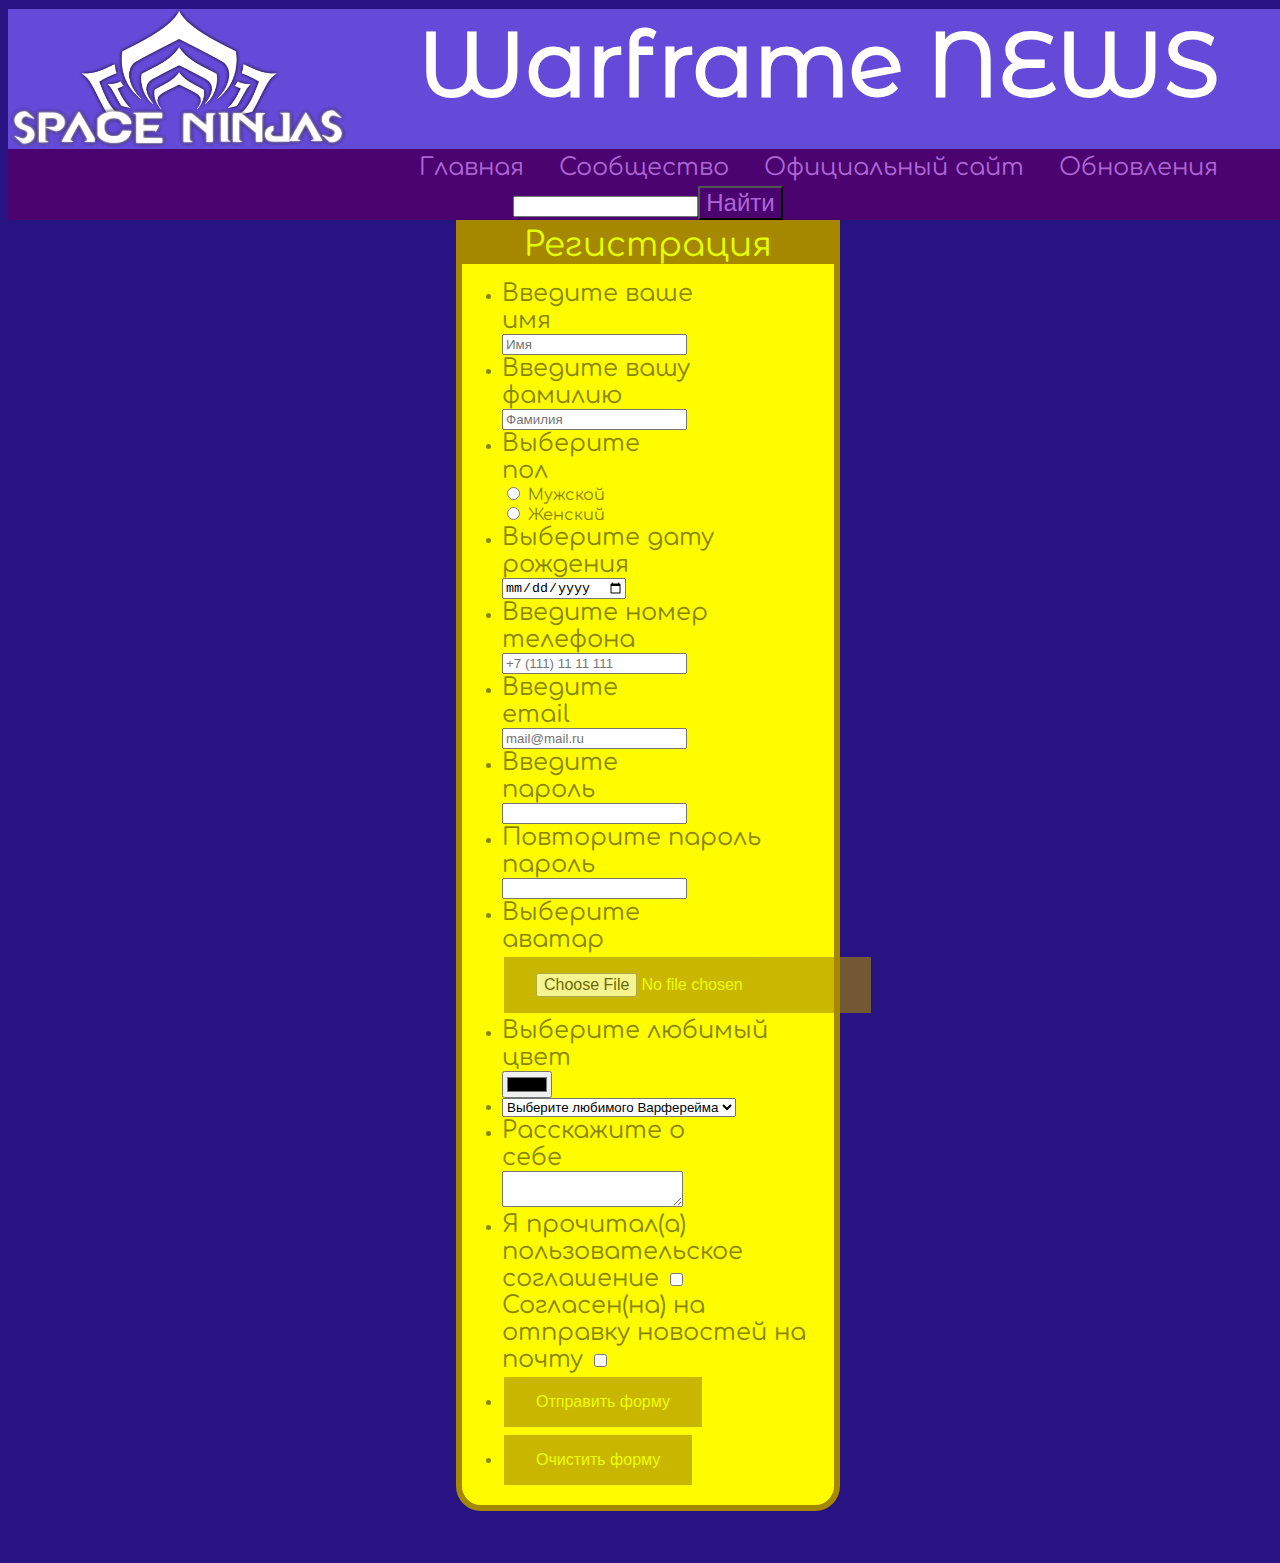
<file: form.html>
<!DOCTYPE html>
<html>
    
    <head>
        <meta charset="utf-8">
        <title>NEWS</title>
        <link rel="stylesheet" href="style.css">
        <link rel="preconnect" href="https://fonts.googleapis.com">
        <link rel="preconnect" href="https://fonts.gstatic.com" crossorigin>
        <link href="https://fonts.googleapis.com/css2?family=Monoton&display=swap" rel="stylesheet">
    </head>
    
    <body>
        
        <header>
            <a href="index.html" id="logo"><img src="images/mlogo.jpg" class="logoimg"></a>
            <h1 id="maintitle">Warframe NEWS</h1>
        </header>
        <nav>
            
            <ul id="navigation">
                <li><a href="index.html">Главная</a></li>
                <li><a href="https://www.gstu.by/">Сообщество</a></li>
                <li><a href="https://www.warframe.com/ru">Официальный сайт</a></li>
                <li><a href="update.html">Обновления</a></li>
                <li><input type="search" name="q" list="newssearch">
                    <datalist id="newssearch">
                        <option value="Новость 1"><a href="news1.html">Новость 1</a></option>
                        <option value="Новость 2"><a href="news2.html">Новость 2</a></option>
                        <option value="Новость 3"><a href="news3.html">Новость 3</a></option>
                        <option value="Новость 4"><a href="news4.html">Новость 4</a></option>
                    </datalist>
                <li><input id="searchbtn" type="submit" value="Найти"></li>
            </ul>
            
        </nav>
        
        
        <main>
    
            <div id="forma">
            <form id="regform">
      			<legend id="formlegend">Регистрация</legend>
                <ul>
                    <li>
      				  <label class="labeltxt">Введите ваше имя</label>
      				  <input type="text" class="form-control"  placeholder="Имя">
                    </li>
                    <li>
      				  <label class="labeltxt">Введите вашу фамилию</label>
      				  <input type="text" class="form-control"  placeholder="Фамилия">
                    </li>
                    
                    <li>
                        <label class="labeltxt">Выберите пол</label>
                        <br>
                        <label>
                        <input type="radio" name="question">
                        Мужской
                        </label>
                        <br>
                        <label>
                        <input type="radio" name="question">
                        Женский
                        </label>
                    </li>
                  
                    <li>
      				  <label class="labeltxt">Выберите дату рождения</label>
      				  <input type="date" class="form-control">
                    </li>
                    
      			    <li>
                        <label class="labeltxt">Введите номер телефона</label>
                        <input type="tel" class="form-control" placeholder="+7 (111) 11 11 111">
      			    </li>
      		
                    <li>
                        <label class="labeltxt">Введите email</label>
                        <input type="email" class="form-control" placeholder="mail@mail.ru">
                    </li>
                 
                    <li>
                        <label class="labeltxt">Введите пароль</label>
                        <input type="password" class="form-control" placeholder="">
                    </li>
                
                    <li>
                        <label class="labeltxt">Повторите пароль пароль</label>
                        <input type="password" class="form-control" placeholder="">
                    </li>
              
                    <li>
                        <label class="labeltxt">Выберите аватар</label>
                        <br>
                        <input type="file" class="formbtn">
                    </li>
                    <li>
                        <label class="labeltxt">Выберите любимый цвет</label>
                        <br>
                        <input type="color">
                    </li>
                    <li>
                        <select>
                            <option selcted>Выберите любимого Варферейма</option>
                            <option>Вольт</option>
                            <option>Мэг</option>
                            <option>Эш</option>
                            <option>Гаус</option>
                            <option>Атлас</option>
                            <option>Нидус</option>
                            <option>Эш</option>
                        </select>
                    </li>
                    <li>
                        <label class="labeltxt">Расскажите о себе</label>
                        <textarea></textarea>
                    </li>
             
                    <li>
                        <label class="labeltxt">Я прочитал(а) пользовательское соглашение
                            <input type="checkbox">
                            <span class="checkmark"></span>
                        </label>

                        <label class="labeltxt">Согласен(на) на отправку новостей на почту
                            <input type="checkbox">
                            <span class="checkmark"></span>
                        </label>
                    </li>
                    
      		        <li>
      			       <button type="submit" class="formbtn">Отправить форму</button>
                    </li>
                    <li>
      			       <button type="reset" class="formbtn">Очистить форму</button>
                    </li>
                </ul>
      		</form>
            </div>
        </main>

    </body>
    
</html>
</file>
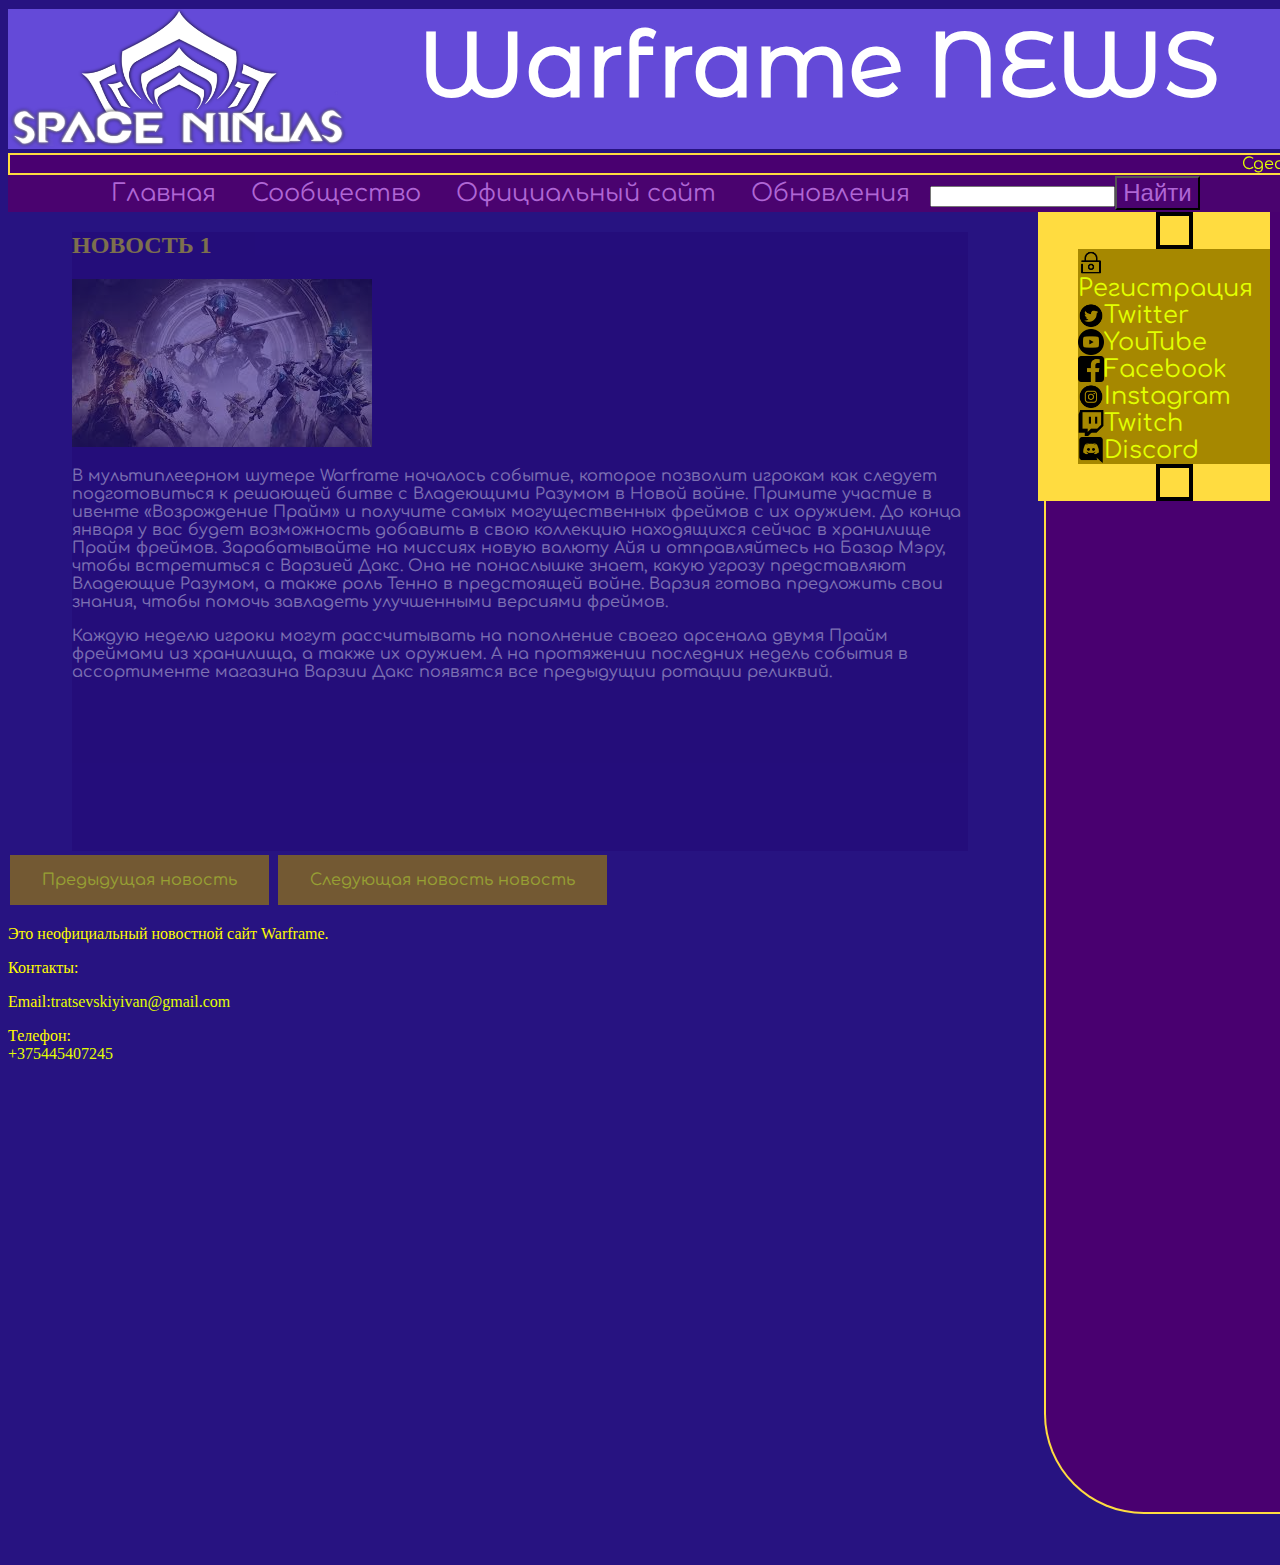
<file: news1.html>
<!DOCTYPE html>
<html>
    
    <head>
        <meta charset="utf-8">
        <title>NEWS</title>
        <link rel="stylesheet" href="style.css">
        <link rel="preconnect" href="https://fonts.googleapis.com">
        <link rel="preconnect" href="https://fonts.gstatic.com" crossorigin>
        <link href="https://fonts.googleapis.com/css2?family=Monoton&display=swap" rel="stylesheet">
    </head>
    
    <body>
        
        <header>
            <a href="index.html" id="logo"><img src="images/mlogo.jpg" class="logoimg"></a>
            <h1 id="maintitle">Warframe NEWS</h1>
        </header>
        <section class="adw">
                        <marquee behavior="scroll" direction="left" bgcolor="transparent" loop="20" scrolldelay="0">
                            Сдесь могла быть ваша реклама &emsp; &emsp; &emsp; &emsp; &emsp; &emsp; &emsp; Сдесь могла быть ваша реклама &emsp; &emsp; &emsp; &emsp; &emsp; &emsp; &emsp; Сдесь могла быть ваша реклама &emsp; &emsp; &emsp; &emsp; &emsp; &emsp; &emsp; Сдесь могла быть ваша реклама  &emsp; &emsp; &emsp; &emsp; &emsp; &emsp; &emsp; Сдесь могла быть ваша реклама
                        </marquee>
                    </section>
        <nav>
            
            <ul id="navigation">
                <li><a href="index.html">Главная</a></li>
                <li><a href="https://www.gstu.by/">Сообщество</a></li>
                <li><a href="https://www.warframe.com/ru">Официальный сайт</a></li>
                <li><a href="update.html">Обновления</a></li>
                <li><input type="search" name="q" list="newssearch">
                    <datalist id="newssearch">
                        <option value="Новость 1"><a href="news1.html">Новость 1</a></option>
                        <option value="Новость 2"><a href="news2.html">Новость 2</a></option>
                        <option value="Новость 3"><a href="news3.html">Новость 3</a></option>
                        <option value="Новость 4"><a href="news4.html">Новость 4</a></option>
                    </datalist>
                <li><input id="searchbtn" type="submit" value="Найти"></li>
            </ul>
            
        </nav>
        
        <div id="asideline"></div>
        
        <aside>
            <ul id="linksaside">
                <li><span class="cssload-loader"><span class="cssload-loader-inner"></span></span></li>
                <li><img src="images/reg.png" class="asideimg"><a href="form.html" class="buttonasside">Регистрация</a></li>
                <li><img src="images/twitlogo.png" class="asideimg"><a href="https://www.gstu.by/" class="buttonasside">Twitter</a></li>
                <li><img src="images/ytlogo.png" class="asideimg"><a href="https://www.gstu.by/" class="buttonasside">YouTube</a></li>
                <li><img src="images/fblogo.png" class="asideimg"><a href="https://www.gstu.by/" class="buttonasside">Facebook</a></li>
                <li><img src="images/instlogo.png" class="asideimg"><a href="https://www.gstu.by/" class="buttonasside">Instagram</a></li>
                <li><img src="images/twlogo.png" class="asideimg"><a href="https://www.gstu.by/" class="buttonasside">Twitch</a></li>
                <li><img src="images/dslogo.png" class="asideimg"><a href="https://www.gstu.by/" class="buttonasside">Discord</a></li>
                <li><span class="cssload-loader"><span class="cssload-loader-inner"></span></span></li>
            </ul>

        </aside>
        
        
        <main class="news">
            
            <article class="newpost">
                <h2>НОВОСТЬ 1</h2>
                <img src="images/reborn.png">
                <p> В мультиплеерном шутере Warframe началось событие, которое позволит игрокам как следует подготовиться к решающей битве с Владеющими Разумом в Новой войне. Примите участие в ивенте «Возрождение Прайм» и получите самых могущественных фреймов с их оружием.

До конца января у вас будет возможность добавить в свою коллекцию находящихся сейчас в хранилище Прайм фреймов. Зарабатывайте на миссиях новую валюту Айя и отправляйтесь на Базар Мэру, чтобы встретиться с Варзией Дакс. Она не понаслышке знает, какую угрозу представляют Владеющие Разумом, а также роль Тенно в предстоящей войне. Варзия готова предложить свои знания, чтобы помочь завладеть улучшенными версиями фреймов.</p>
                <p>Каждую неделю игроки могут рассчитывать на пополнение своего арсенала двумя Прайм фреймами из хранилища, а также их оружием. А на протяжении последних недель события в ассортименте магазина Варзии Дакс появятся все предыдущии ротации реликвий.</p>
                <video  muted autoplay class="newsvid">
                <source src="vids/Synth%20City.mp4" type='video/ogg; codecs="theora, vorbis"'>
                </video>
            </article>
            <a href="news4.html" class="formbtn">Предыдущая новость</a>
            <a href="news2.html" class="formbtn">Следующая новость новость</a>
        </main>
        <footer>
            <adress>
                <p>Это неофициальный новостной сайт Warframe.</p>
                <p>Контакты:</p>
                <p>Email:<a href="https://www.tratsevskiyivan@gmail.com" class="contact">tratsevskiyivan@gmail.com</a></p>
                <p>Телефон: <a href="tel:+375445407245" class="contact">+375445407245</a></p>
            </adress>
        </footer>
    </body>
    
</html>
</file>
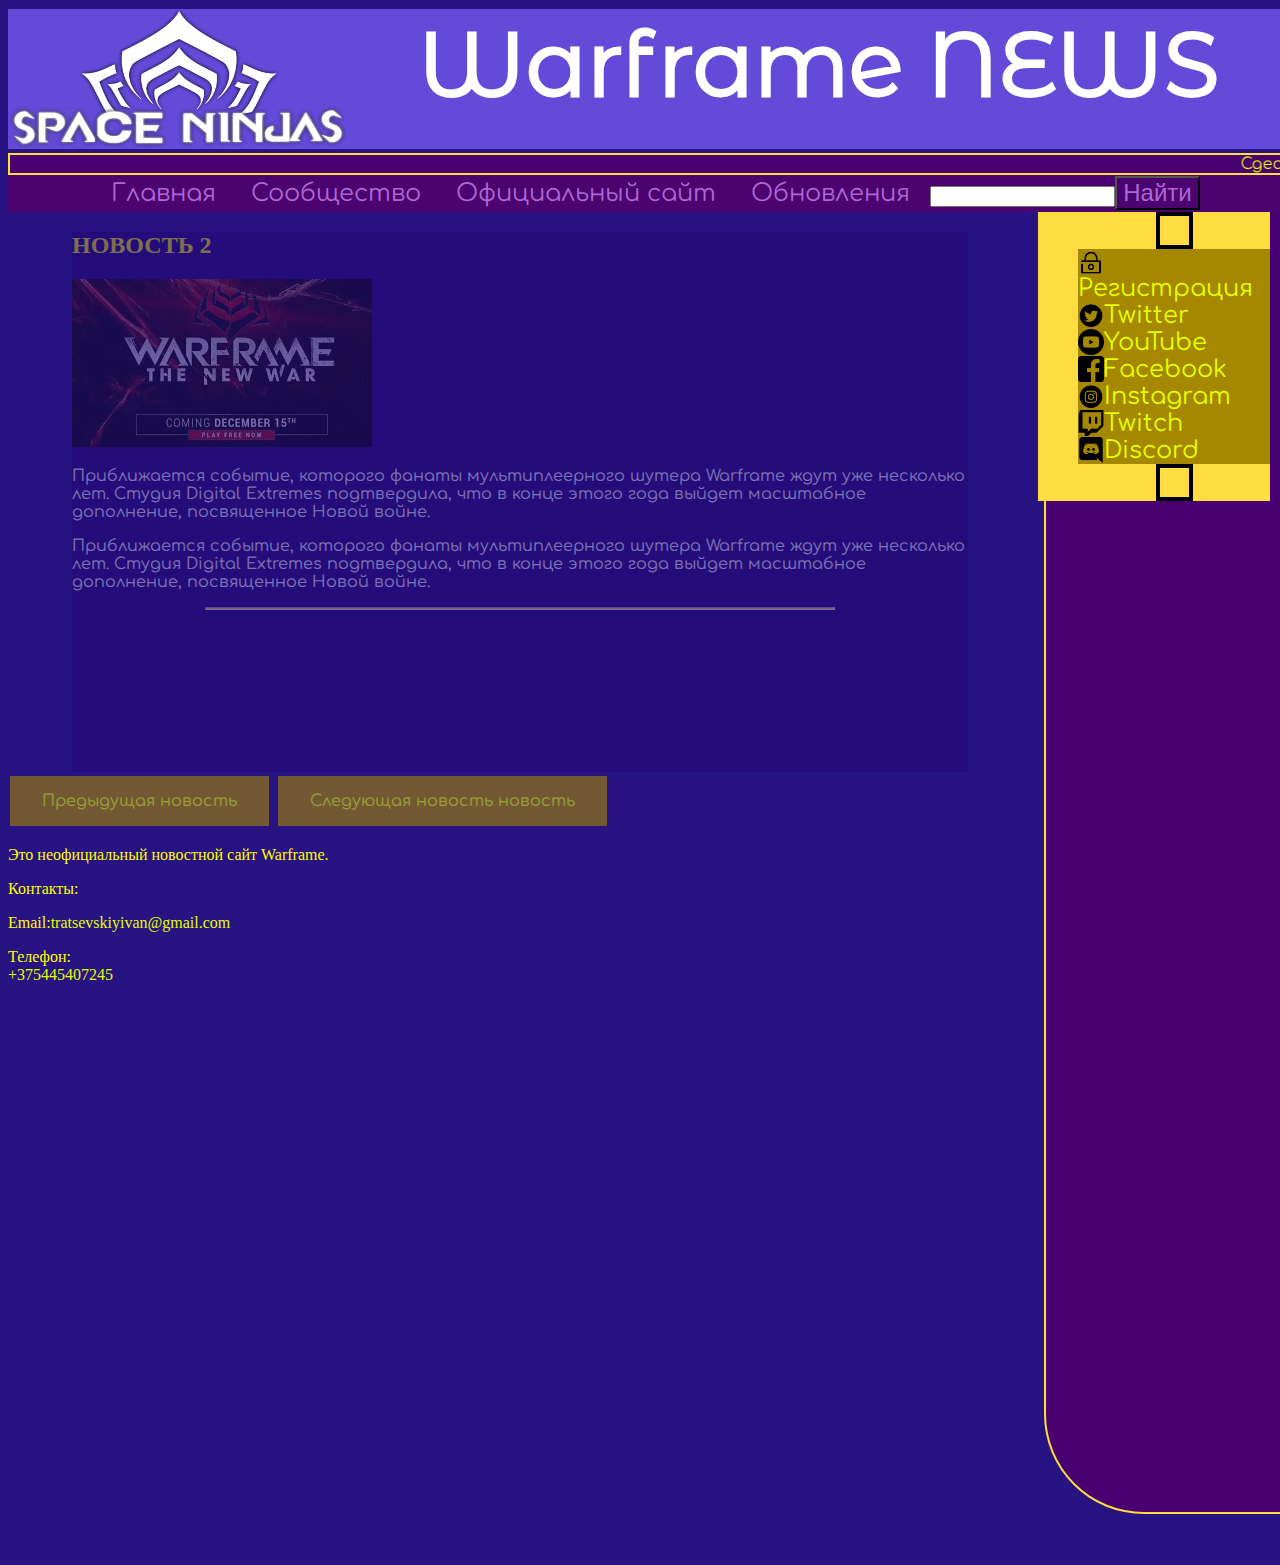
<file: news2.html>
<!DOCTYPE html>
<html>
    
    <head>
        <meta charset="utf-8">
        <title>NEWS</title>
        <link rel="stylesheet" href="style.css">
        <link rel="preconnect" href="https://fonts.googleapis.com">
        <link rel="preconnect" href="https://fonts.gstatic.com" crossorigin>
        <link href="https://fonts.googleapis.com/css2?family=Monoton&display=swap" rel="stylesheet">
    </head>
    
    <body>
        
        <header>
            <a href="index.html" id="logo"><img src="images/mlogo.jpg" class="logoimg"></a>
            <h1 id="maintitle">Warframe NEWS</h1>
        </header>
        <section class="adw">
                        <marquee behavior="scroll" direction="left" bgcolor="transparent" loop="20" scrolldelay="0">
                            Сдесь могла быть ваша реклама &emsp; &emsp; &emsp; &emsp; &emsp; &emsp; &emsp; Сдесь могла быть ваша реклама &emsp; &emsp; &emsp; &emsp; &emsp; &emsp; &emsp; Сдесь могла быть ваша реклама &emsp; &emsp; &emsp; &emsp; &emsp; &emsp; &emsp; Сдесь могла быть ваша реклама  &emsp; &emsp; &emsp; &emsp; &emsp; &emsp; &emsp; Сдесь могла быть ваша реклама
                        </marquee>
                    </section>
        <nav>
            
            <ul id="navigation">
                <li><a href="index.html">Главная</a></li>
                <li><a href="https://www.gstu.by/">Сообщество</a></li>
                <li><a href="https://www.warframe.com/ru">Официальный сайт</a></li>
                <li><a href="update.html">Обновления</a></li>
                <li><input type="search" name="q" list="newssearch">
                    <datalist id="newssearch">
                        <option value="Новость 1"><a href="news1.html">Новость 1</a></option>
                        <option value="Новость 2"><a href="news2.html">Новость 2</a></option>
                        <option value="Новость 3"><a href="news3.html">Новость 3</a></option>
                        <option value="Новость 4"><a href="news4.html">Новость 4</a></option>
                    </datalist>
                <li><input id="searchbtn" type="submit" value="Найти"></li>
            </ul>
            
        </nav>
        
        <div id="asideline"></div>
        
        <aside>
            <ul id="linksaside">
                <li><span class="cssload-loader"><span class="cssload-loader-inner"></span></span></li>
                <li><img src="images/reg.png" class="asideimg"><a href="form.html" class="buttonasside">Регистрация</a></li>
                <li><img src="images/twitlogo.png" class="asideimg"><a href="https://www.gstu.by/" class="buttonasside">Twitter</a></li>
                <li><img src="images/ytlogo.png" class="asideimg"><a href="https://www.gstu.by/" class="buttonasside">YouTube</a></li>
                <li><img src="images/fblogo.png" class="asideimg"><a href="https://www.gstu.by/" class="buttonasside">Facebook</a></li>
                <li><img src="images/instlogo.png" class="asideimg"><a href="https://www.gstu.by/" class="buttonasside">Instagram</a></li>
                <li><img src="images/twlogo.png" class="asideimg"><a href="https://www.gstu.by/" class="buttonasside">Twitch</a></li>
                <li><img src="images/dslogo.png" class="asideimg"><a href="https://www.gstu.by/" class="buttonasside">Discord</a></li>
                <li><span class="cssload-loader"><span class="cssload-loader-inner"></span></span></li>
            </ul>

        </aside>
        
        
        <main class="news">
            
            <article class="newpost">
                <h2>НОВОСТЬ 2</h2>
                <img src="images/newwar.png">
                <p>Приближается событие, которого фанаты мультиплеерного шутера Warframe ждут уже несколько лет. Студия Digital Extremes подтвердила, что в конце этого года выйдет масштабное дополнение, посвященное Новой войне.</p>
                <p>Приближается событие, которого фанаты мультиплеерного шутера Warframe ждут уже несколько лет. Студия Digital Extremes подтвердила, что в конце этого года выйдет масштабное дополнение, посвященное Новой войне.</p>
                <hr>
                <video  muted autoplay class="newsvid">
                <source src="vids/Synth%20City.mp4" type='video/ogg; codecs="theora, vorbis"'>
                </video>
            </article>
            <a href="news1.html" class="formbtn">Предыдущая новость</a>
                <a href="news3.html" class="formbtn">Следующая новость новость</a>
        </main>
        <footer>
            <adress>
                <p>Это неофициальный новостной сайт Warframe.</p>
                <p>Контакты:</p>
                <p>Email:<a href="https://www.tratsevskiyivan@gmail.com" class="contact">tratsevskiyivan@gmail.com</a></p>
                <p>Телефон: <a href="tel:+375445407245" class="contact">+375445407245</a></p>
            </adress>
        </footer>
    </body>
    
</html>
</file>
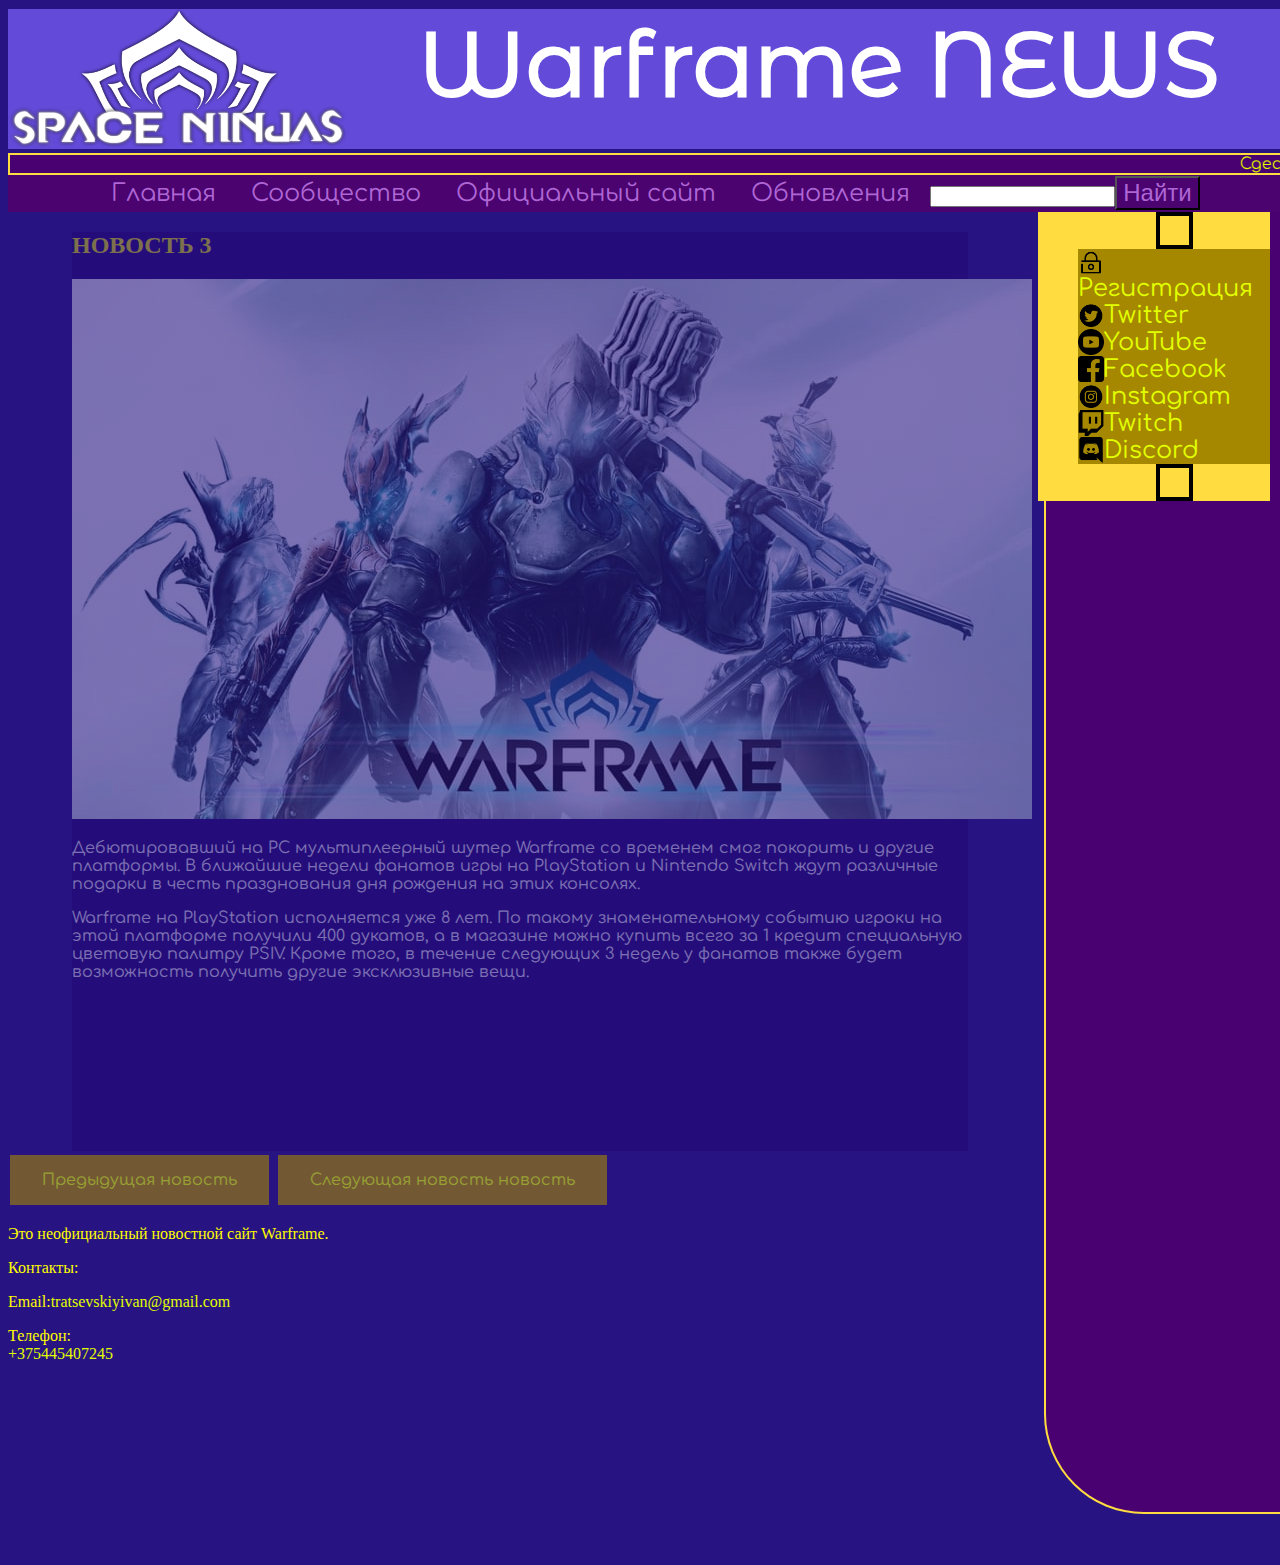
<file: news3.html>
<!DOCTYPE html>
<html>
    
    <head>
        <meta charset="utf-8">
        <title>NEWS</title>
        <link rel="stylesheet" href="style.css">
        <link rel="preconnect" href="https://fonts.googleapis.com">
        <link rel="preconnect" href="https://fonts.gstatic.com" crossorigin>
        <link href="https://fonts.googleapis.com/css2?family=Monoton&display=swap" rel="stylesheet">
    </head>
    
    <body>
        
        <header>
            <a href="index.html" id="logo"><img src="images/mlogo.jpg" class="logoimg"></a>
            <h1 id="maintitle">Warframe NEWS</h1>
        </header>
        <section class="adw">
                        <marquee behavior="scroll" direction="left" bgcolor="transparent" loop="20" scrolldelay="0">
                            Сдесь могла быть ваша реклама &emsp; &emsp; &emsp; &emsp; &emsp; &emsp; &emsp; Сдесь могла быть ваша реклама &emsp; &emsp; &emsp; &emsp; &emsp; &emsp; &emsp; Сдесь могла быть ваша реклама &emsp; &emsp; &emsp; &emsp; &emsp; &emsp; &emsp; Сдесь могла быть ваша реклама  &emsp; &emsp; &emsp; &emsp; &emsp; &emsp; &emsp; Сдесь могла быть ваша реклама
                        </marquee>
                    </section>
        <nav>
            
            <ul id="navigation">
                <li><a href="index.html">Главная</a></li>
                <li><a href="https://www.gstu.by/">Сообщество</a></li>
                <li><a href="https://www.warframe.com/ru">Официальный сайт</a></li>
                <li><a href="update.html">Обновления</a></li>
                <li><input type="search" name="q" list="newssearch">
                    <datalist id="newssearch">
                        <option value="Новость 1"><a href="news1.html">Новость 1</a></option>
                        <option value="Новость 2"><a href="news2.html">Новость 2</a></option>
                        <option value="Новость 3"><a href="news3.html">Новость 3</a></option>
                        <option value="Новость 4"><a href="news4.html">Новость 4</a></option>
                    </datalist>
                <li><input id="searchbtn" type="submit" value="Найти"></li>
            </ul>
            
        </nav>
        
        <div id="asideline"></div>
        
        <aside>
            <ul id="linksaside">
                <li><span class="cssload-loader"><span class="cssload-loader-inner"></span></span></li>
                <li><img src="images/reg.png" class="asideimg"><a href="form.html" class="buttonasside">Регистрация</a></li>
                <li><img src="images/twitlogo.png" class="asideimg"><a href="https://www.gstu.by/" class="buttonasside">Twitter</a></li>
                <li><img src="images/ytlogo.png" class="asideimg"><a href="https://www.gstu.by/" class="buttonasside">YouTube</a></li>
                <li><img src="images/fblogo.png" class="asideimg"><a href="https://www.gstu.by/" class="buttonasside">Facebook</a></li>
                <li><img src="images/instlogo.png" class="asideimg"><a href="https://www.gstu.by/" class="buttonasside">Instagram</a></li>
                <li><img src="images/twlogo.png" class="asideimg"><a href="https://www.gstu.by/" class="buttonasside">Twitch</a></li>
                <li><img src="images/dslogo.png" class="asideimg"><a href="https://www.gstu.by/" class="buttonasside">Discord</a></li>
                <li><span class="cssload-loader"><span class="cssload-loader-inner"></span></span></li>
            </ul>

        </aside>
        
        
        <main class="news">
            
            <article class="newpost">
                <h2>НОВОСТЬ 3</h2>
                <img src="images/nintendo.png">
                <p>Дебютировавший на PC мультиплеерный шутер Warframe со временем смог покорить и другие платформы. В ближайшие недели фанатов игры на PlayStation и Nintendo Switch ждут различные подарки в честь празднования дня рождения на этих консолях.</p>
                <p>Warframe на PlayStation исполняется уже 8 лет. По такому знаменательному событию игроки на этой платформе получили 400 дукатов, а в магазине можно купить всего за 1 кредит специальную цветовую палитру PSIV. Кроме того, в течение следующих 3 недель у фанатов также будет возможность получить другие эксклюзивные вещи.</p>
                <video  muted autoplay class="newsvid">
                <source src="vids/Synth%20City.mp4" type='video/ogg; codecs="theora, vorbis"'>
                </video>
            </article>
            <a href="news2.html" class="formbtn">Предыдущая новость</a>
                <a href="news4.html" class="formbtn">Следующая новость новость</a>
        </main>
        <footer>
            <adress>
                <p>Это неофициальный новостной сайт Warframe.</p>
                <p>Контакты:</p>
                <p>Email:<a href="https://www.tratsevskiyivan@gmail.com" class="contact">tratsevskiyivan@gmail.com</a></p>
                <p>Телефон: <a href="tel:+375445407245" class="contact">+375445407245</a></p>
            </adress>
        </footer>
    </body>
    
</html>
</file>
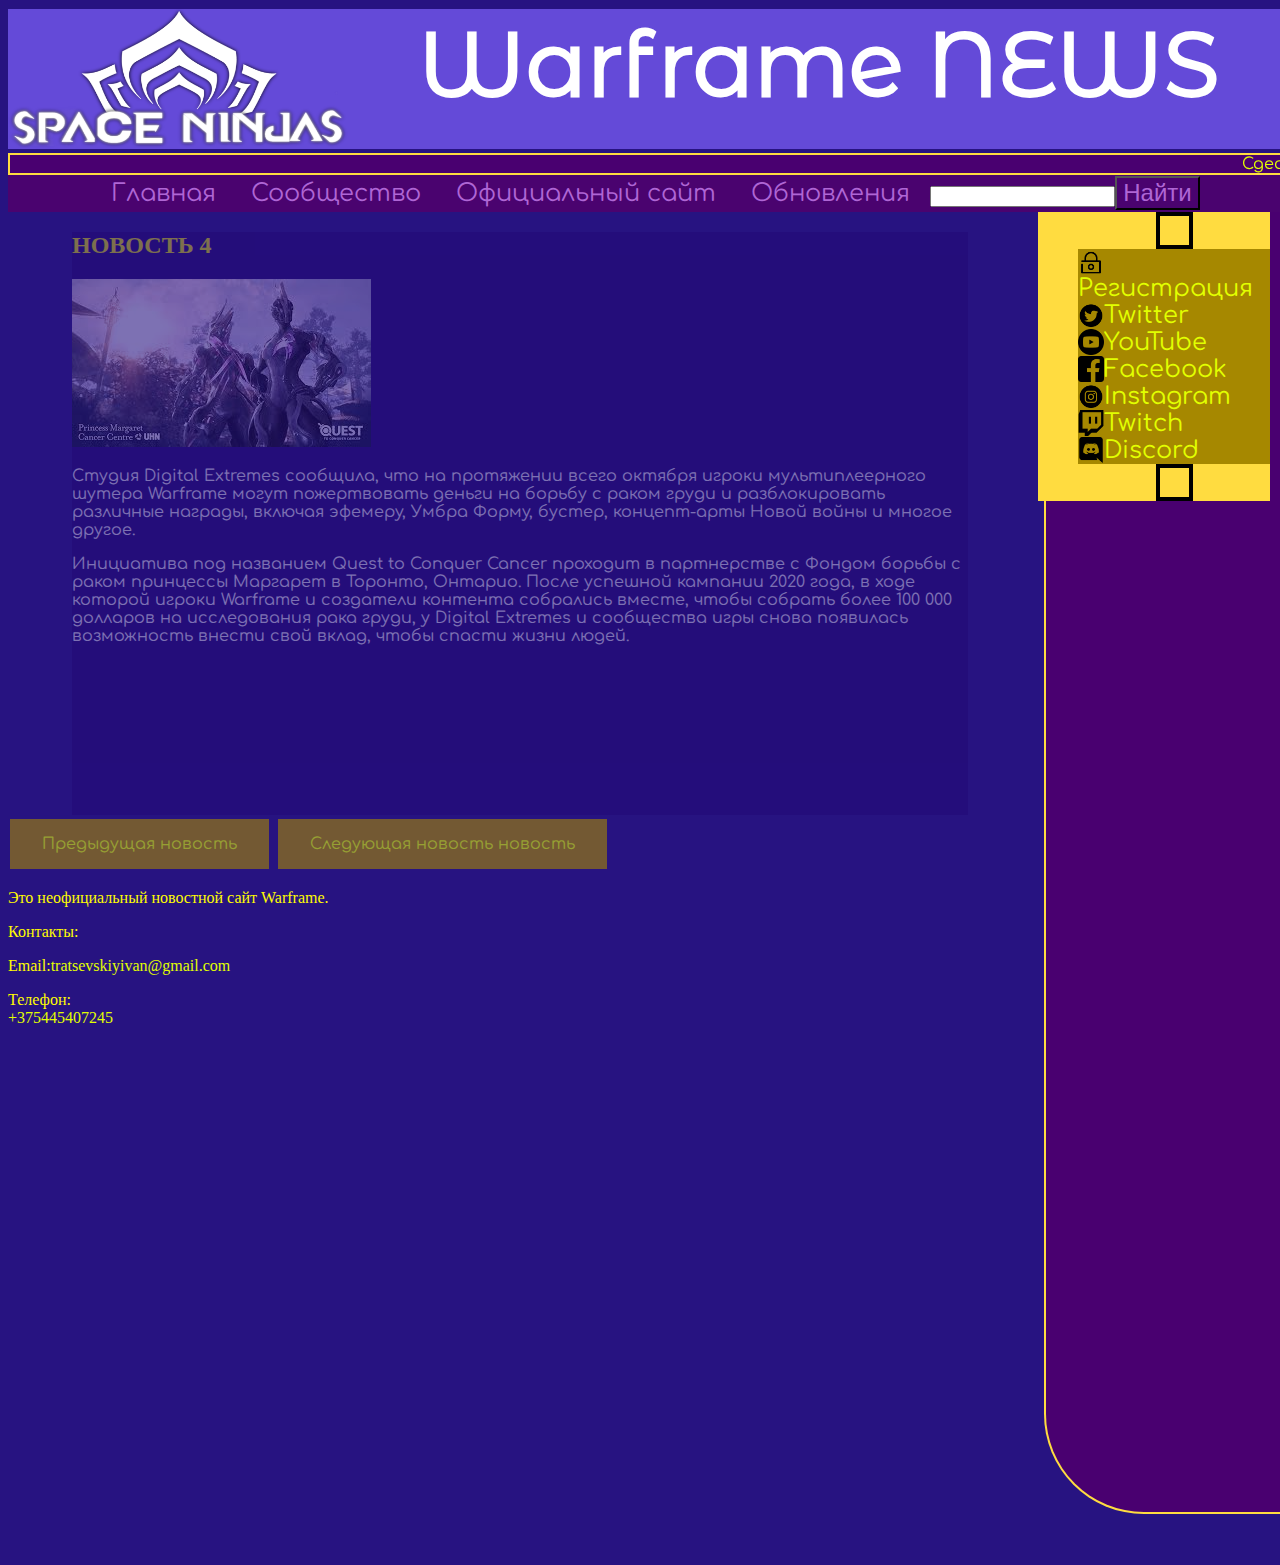
<file: news4.html>
<!DOCTYPE html>
<html>
    
    <head>
        <meta charset="utf-8">
        <title>NEWS</title>
        <link rel="stylesheet" href="style.css">
        <link rel="preconnect" href="https://fonts.googleapis.com">
        <link rel="preconnect" href="https://fonts.gstatic.com" crossorigin>
        <link href="https://fonts.googleapis.com/css2?family=Monoton&display=swap" rel="stylesheet">
    </head>
    
    <body>
        
        <header>
            <a href="index.html" id="logo"><img src="images/mlogo.jpg" class="logoimg"></a>
            <h1 id="maintitle">Warframe NEWS</h1>
        </header>
        <section class="adw">
                        <marquee behavior="scroll" direction="left" bgcolor="transparent" loop="20" scrolldelay="0">
                            Сдесь могла быть ваша реклама &emsp; &emsp; &emsp; &emsp; &emsp; &emsp; &emsp; Сдесь могла быть ваша реклама &emsp; &emsp; &emsp; &emsp; &emsp; &emsp; &emsp; Сдесь могла быть ваша реклама &emsp; &emsp; &emsp; &emsp; &emsp; &emsp; &emsp; Сдесь могла быть ваша реклама  &emsp; &emsp; &emsp; &emsp; &emsp; &emsp; &emsp; Сдесь могла быть ваша реклама
                        </marquee>
                    </section>
        <nav>
            
            <ul id="navigation">
                <li><a href="index.html">Главная</a></li>
                <li><a href="https://www.gstu.by/">Сообщество</a></li>
                <li><a href="https://www.warframe.com/ru">Официальный сайт</a></li>
                <li><a href="update.html">Обновления</a></li>
                <li><input type="search" name="q" list="newssearch">
                    <datalist id="newssearch">
                        <option value="Новость 1"><a href="news1.html">Новость 1</a></option>
                        <option value="Новость 2"><a href="news2.html">Новость 2</a></option>
                        <option value="Новость 3"><a href="news3.html">Новость 3</a></option>
                        <option value="Новость 4"><a href="news4.html">Новость 4</a></option>
                    </datalist>
                <li><input id="searchbtn" type="submit" value="Найти"></li>
            </ul>
            
        </nav>
        
        <div id="asideline"></div>
        
        <aside>
            <ul id="linksaside">
                <li><span class="cssload-loader"><span class="cssload-loader-inner"></span></span></li>
                <li><img src="images/reg.png" class="asideimg"><a href="form.html" class="buttonasside">Регистрация</a></li>
                <li><img src="images/twitlogo.png" class="asideimg"><a href="https://www.gstu.by/" class="buttonasside">Twitter</a></li>
                <li><img src="images/ytlogo.png" class="asideimg"><a href="https://www.gstu.by/" class="buttonasside">YouTube</a></li>
                <li><img src="images/fblogo.png" class="asideimg"><a href="https://www.gstu.by/" class="buttonasside">Facebook</a></li>
                <li><img src="images/instlogo.png" class="asideimg"><a href="https://www.gstu.by/" class="buttonasside">Instagram</a></li>
                <li><img src="images/twlogo.png" class="asideimg"><a href="https://www.gstu.by/" class="buttonasside">Twitch</a></li>
                <li><img src="images/dslogo.png" class="asideimg"><a href="https://www.gstu.by/" class="buttonasside">Discord</a></li>
                <li><span class="cssload-loader"><span class="cssload-loader-inner"></span></span></li>
            </ul>

        </aside>
        
        
        <main class="news">
            
            <article class="newpost">
                <h2>НОВОСТЬ 4</h2>
                <img src="images/cancer.png">
                <p>Студия Digital Extremes сообщила, что на протяжении всего октября игроки мультиплеерного шутера Warframe могут пожертвовать деньги на борьбу с раком груди и разблокировать различные награды, включая эфемеру, Умбра Форму, бустер, концепт-арты Новой войны и многое другое.</p>
                <p>Инициатива под названием Quest to Conquer Cancer проходит в партнерстве с Фондом борьбы с раком принцессы Маргарет в Торонто, Онтарио. После успешной кампании 2020 года, в ходе которой игроки Warframe и создатели контента собрались вместе, чтобы собрать более 100 000 долларов на исследования рака груди, у Digital Extremes и сообщества игры снова появилась возможность внести свой вклад, чтобы спасти жизни людей. </p>
                <video  muted autoplay class="newsvid">
                <source src="vids/Synth%20City.mp4" type='video/ogg; codecs="theora, vorbis"'>
                </video>
            </article>
            <a href="news3.html" class="formbtn">Предыдущая новость</a>
                <a href="news1.html" class="formbtn">Следующая новость новость</a>
        </main>
        <footer>
            <adress>
                <p>Это неофициальный новостной сайт Warframe.</p>
                <p>Контакты:</p>
                <p>Email:<a href="https://www.tratsevskiyivan@gmail.com" class="contact">tratsevskiyivan@gmail.com</a></p>
                <p>Телефон: <a href="tel:+375445407245" class="contact">+375445407245</a></p>
            </adress>
        </footer>
    </body>
    
</html>
</file>
<file: style.css>
@font-face {
    font-family: Comforta; /* Гарнитура шрифта */
    src: url(fonts/Comforta.ttf); /* Путь к файлу со шрифтом */
   }
@font-face {
    font-family: montse; /* Гарнитура шрифта */
    src: url(fonts/montse.ttf); /* Путь к файлу со шрифтом */
}
html{
    font-family: Comforta, 'Comic Sans MS', cursive;
	max-width: 1080px;
}
h1 {
    font-family: montse, 'Comic Sans MS', cursive;
}

.cssload-loader {
	display: block;
	margin:0 auto;
	width: 29px;
	height: 29px;
	position: relative;
	border: 4px solid rgb(0,0,0);
	animation: cssload-loader 2.3s infinite ease;
}

.cssload-loader-inner {
	vertical-align: top;
	display: inline-block;
	width: 100%;
	background-color: rgb(0,0,0);
	animation: cssload-loader-inner 2.3s infinite ease-in;
}
@keyframes cssload-loader {
	0% {
		transform: rotate(0deg);
	}
	25% {
		transform: rotate(180deg);
	}
	50% {
		transform: rotate(180deg);
	}
	75% {
		transform: rotate(360deg);
	}
	100% {
		transform: rotate(360deg);
	}
}
@keyframes cssload-loader-inner {
	0% {
		height: 0%;
	}
	25% {
		height: 0%;
	}
	50% {
		height: 100%;
	}
	75% {
		height: 100%;
	}
	100% {
		height: 0%;
	}
}
/*html{
    font-family: 'Monoton', cursive;
}*/
body{
    width: 100%;
}
a{
    target: _self;
}
header{
    position: relative;
    background-color: #644AD8;
}
.logoimg{                               /*Размер лого*/                  
    width: 340px;                   
    height: 140px;
    transition-duration: 0.5s;
    
}
#logo{                                  /*Лого слева*/
    float: left;
    background-color: transparent;
    border: none;
}
.logoimg:hover{
    filter:invert(100%);
    transform: scaleX(-1);
    transition-duration: 0.5s;
}
.adw {
    width: 100%;
    background: #ffffff;
    display: flex;
    justify-content: center;
    border-bottom: 1px solid #ffffff;
    background: #490070;
    border: 2px solid #FFDC40;
    color: #e2ff00
}
#maintitle{                             /*Заголовок белый*/
    font-size: 90px;
    background-color: #644AD8;
    height: 140px;
    text-align: center;
    color: white;
    float: inherit;
    margin-bottom: 0px;
    
}

.fullscreen-bg {
    margin-top:-11%;
    background-attachment: scroll;
    overflow: hidden;
    z-index: -100;
    position: fixed;
    width: 100%;
    height: 100vh;
}
 
body{
    position: absolute;
    z-index: 100;
    margin-top: -4%;
    background-color: #271381;
}
#navigation, #navigation li {            /*Навигация начало*/
    margin: 0;
    padding: 0;
}

#navigation {
    text-align: center;                  /*Кнопки навигации по центру*/
    background: #4a036f;
}

#navigation li{                           /*Горизонтальный список навигация*/
    display:inline-block;
    text-align: center;
                         
}

#navigation a {
    display: block;
    padding: 5px 15px;
    color: #af66d5;
    font-size:150%;
    text-decoration: none;
}

#navigation a:hover {
    background: #af66d5;
    color: #4a036f;
    transition-duration: 0.5s;
    -o-transform: skewX(15deg);
    -ms-transform: skewX(15deg);
    -moz-transform: skewX(15deg);
    -webkit-transform: skewX(15deg);
    transform: skewX(15deg);
}
#searchbtn{
    background: #4a036f;
    color: #af66d5;
    font-size:150%;
    text-decoration: none;
}
#searchbtn:hover{
    background: #af66d5;
    color: #4a036f;
}                                       /*навигация конец*/
aside{
    width: 15%;
}
#linksaside{                            /*Боковые ссылки начало*/
    display: table-column-group;
    text-decoration: none;
    margin-top: inherit;
    width: inherit;
    background-color: #FFDC40;
    position: fixed;
    right: 10px;
    list-style-type: none;
    z-index: 100;
}
.asideimg{
    width:26px; 
    height:26px; 
    float: left;
    display: inline-block;
    vertical-align:bottom;
}
.buttonasside{
    display: block;
    width: inherit;
    font-size: 24px;
    color: #e2ff00;                 /* цвет текста */
    text-decoration: none;          /* убирать подчёркивание у ссылок */
    user-select: none;              /* убирать выделение текста */
    background: #A68800;            /* фон кнопки */
    outline: none;                  /* убирать контур в Mozilla */
}
.buttonasside:hover{
    background: #e2ff00; 
    color: #A68800;
    transition-duration: 1s;
    transform: translateX(-20px);
}                                   /*Боковые ссылки конец*/
#news{
    position: fixed;
    bottom: 0;
    width: 100%;
}
.newsimg{
    width: 300px;
}
.newsvid{
    width: 23%;
}
.newpost{                           /*Окно одной новсти*/
    background-color: #210672;
    opacity: 0.4;
    color:#ffffff;
    width: 70%;
    margin-left: 5%;
    transition-duration: 1s;
}
.newpost:hover{                           /*Окно одной новсти*/
    opacity: 0.99;
    border: 2px solid #fffc00;
    width: 80%;
    margin-left: 0;
    transition-duration: 1s;
}
h2{                                             /*Заглавок новстей*/
    font-family: Arial Narrow, fantasy;
    color: #fffc00;
}
hr{
    color: #ffdc40;
    height: 1px;
    background-color: #ffdc40;
    width: 70%;
}
#asideline{
    position: relative;
    z-index: 99;
    width: 18.75%;
    height: 1300px;
    background: #490070;
    border: 2px solid #FFDC40;
    border-top: none;
    float: right;
    border-radius: 0px 0px 0px 100px;
}
adress{
    float: left;
    clear: both;
    font-family: Arial Narrow, fantasy;
    color: #fffc00;
}
#updcaption{
    font-family: Arial Narrow, fantasy;
    color: #fffc00;
    font-size: 40px;
}
#updtable{
    width: 70%;
    border-style: ridge;
    border-color: #888600;
    border-width: 10px;
}
th{
    border-bottom: 5px;
    border-style: ridge;
    border-color: #888600;
}
td{
    border-bottom: 5px;
    border-style: ridge;
    border-color: #888600;
}
.updimg{
    width: 20%;
}
.updatetxt{
    text-align: center;
    font-size: 20px;
    font-family: Arial Narrow, fantasy;
    padding: 0%;
    color: #fffc00;
}
.updlink{
    padding: 10px;
    color: #e2ff00;                 /* цвет текста */
    text-decoration: none;          /* убирать подчёркивание у ссылок */
    user-select: none;              /* убирать выделение текста */
}
footer{
    position: absolute;
    z-index: 98;
}
.contact{
    color: #e2ff00;                 /* цвет текста */
    text-decoration: none;          /* убирать подчёркивание у ссылок */
    user-select: none;              /* убирать выделение текста */
    padding-right: 50%;             /* отступ от текста */
    outline: none;
}
/*///////////////////////////////////////////ФОРМА///////////////////*/

#regform{
    background-color: #fffc00;
    text-align: center;
    color:#888600;
    text-align: center;
    border: 6px solid #A68800;
    border-radius: 0px 0px 25px 25px;
}
#regform > ul > li{
    text-align: left;
}
#forma{
    margin-left: auto;
    margin-right: auto;
    width: 30%;
    height:500px;
    
}
.labeltxt, option{
    font-size: 24px;
    color: #888600;                 /* цвет текста */
    text-decoration: none;          /* убирать подчёркивание у ссылок */
    padding-right: 50%;             /* отступ от текста */
}
#formlegend{
    background: #A68800;
    text-align: center;
    font-size: 34px;
    color: #e2ff00;                 /* цвет текста */
    text-decoration: none;          /* убирать подчёркивание у ссылок */
    background-color: 
}
.formbtn {
  background-color: #A68800;
  border: none;
  color: #e2ff00;
  padding: 16px 32px;
  text-align: center;
  font-size: 16px;
  margin: 4px 2px;
  opacity: 0.6;
  transition: 0.3s;
  display: inline-block;
  text-decoration: none;
  cursor: pointer;
}

.formbtn:hover {
    opacity: 1;
}
</file>
